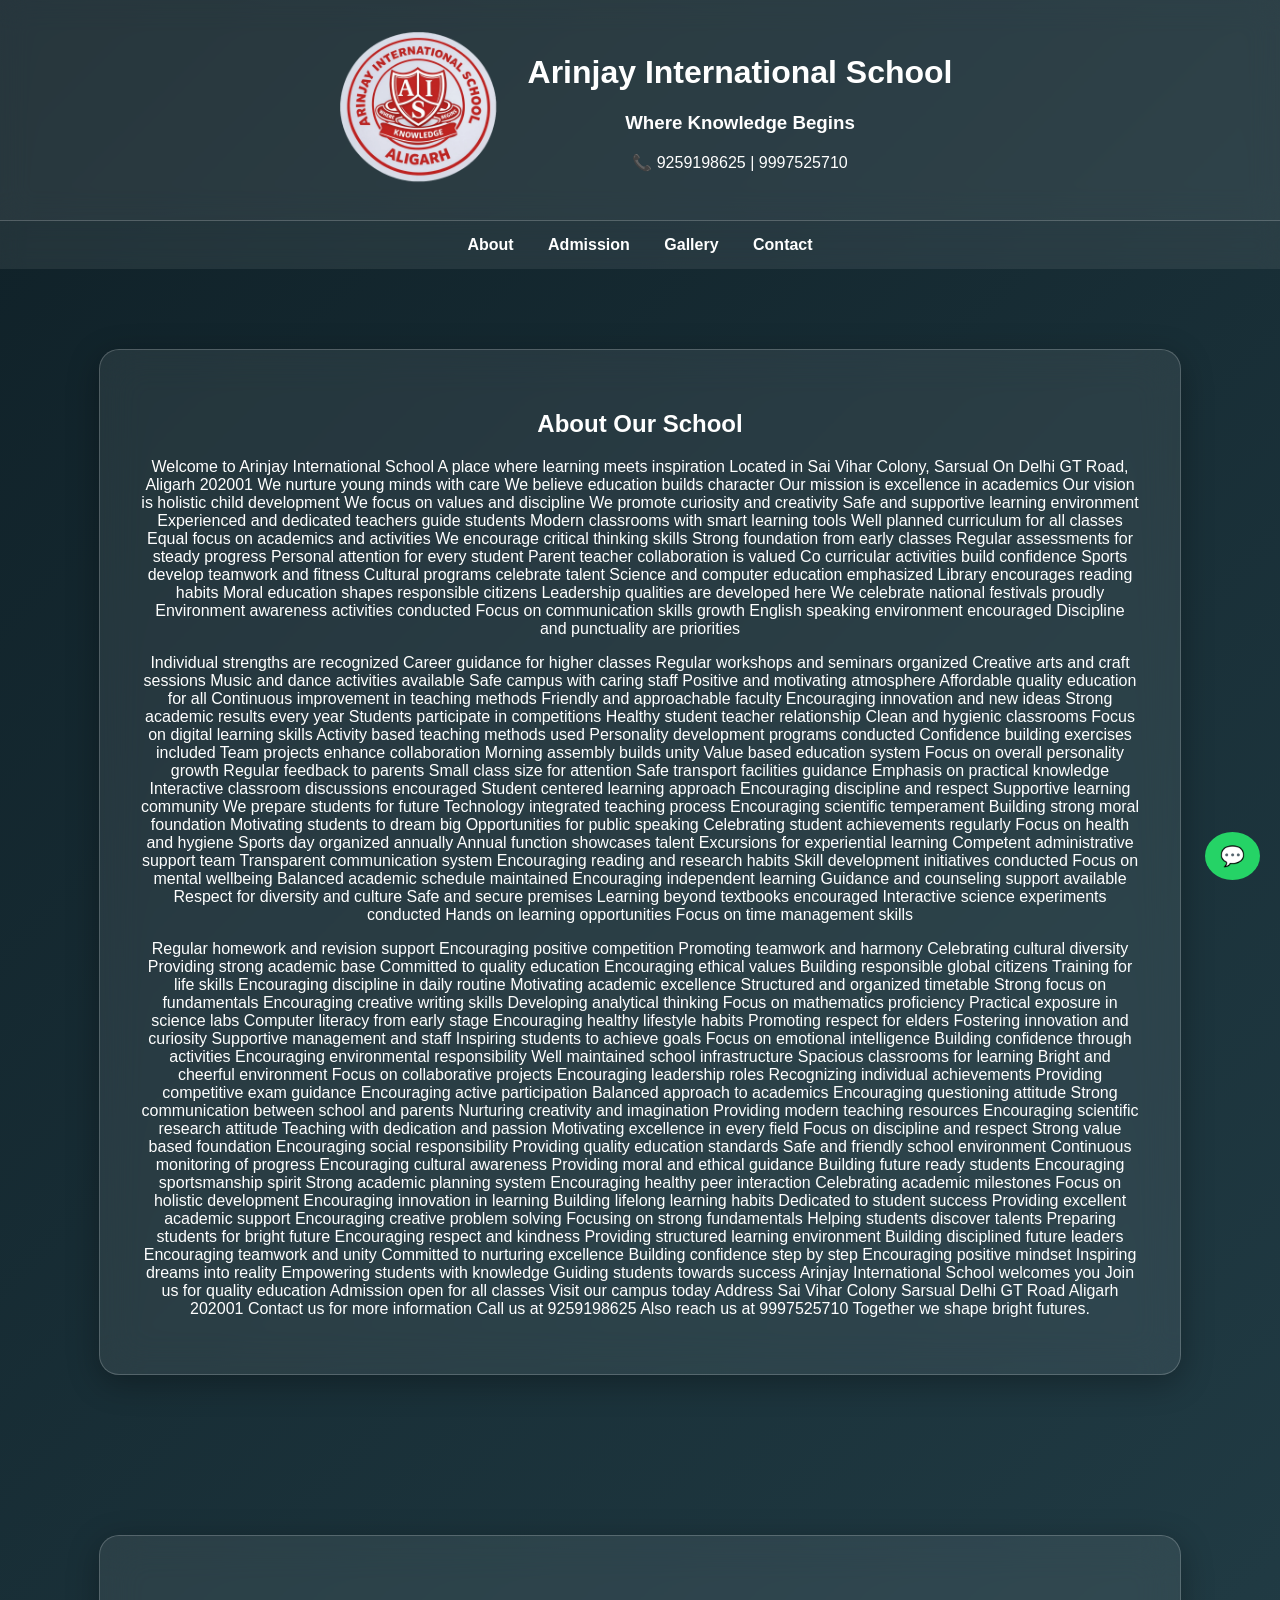
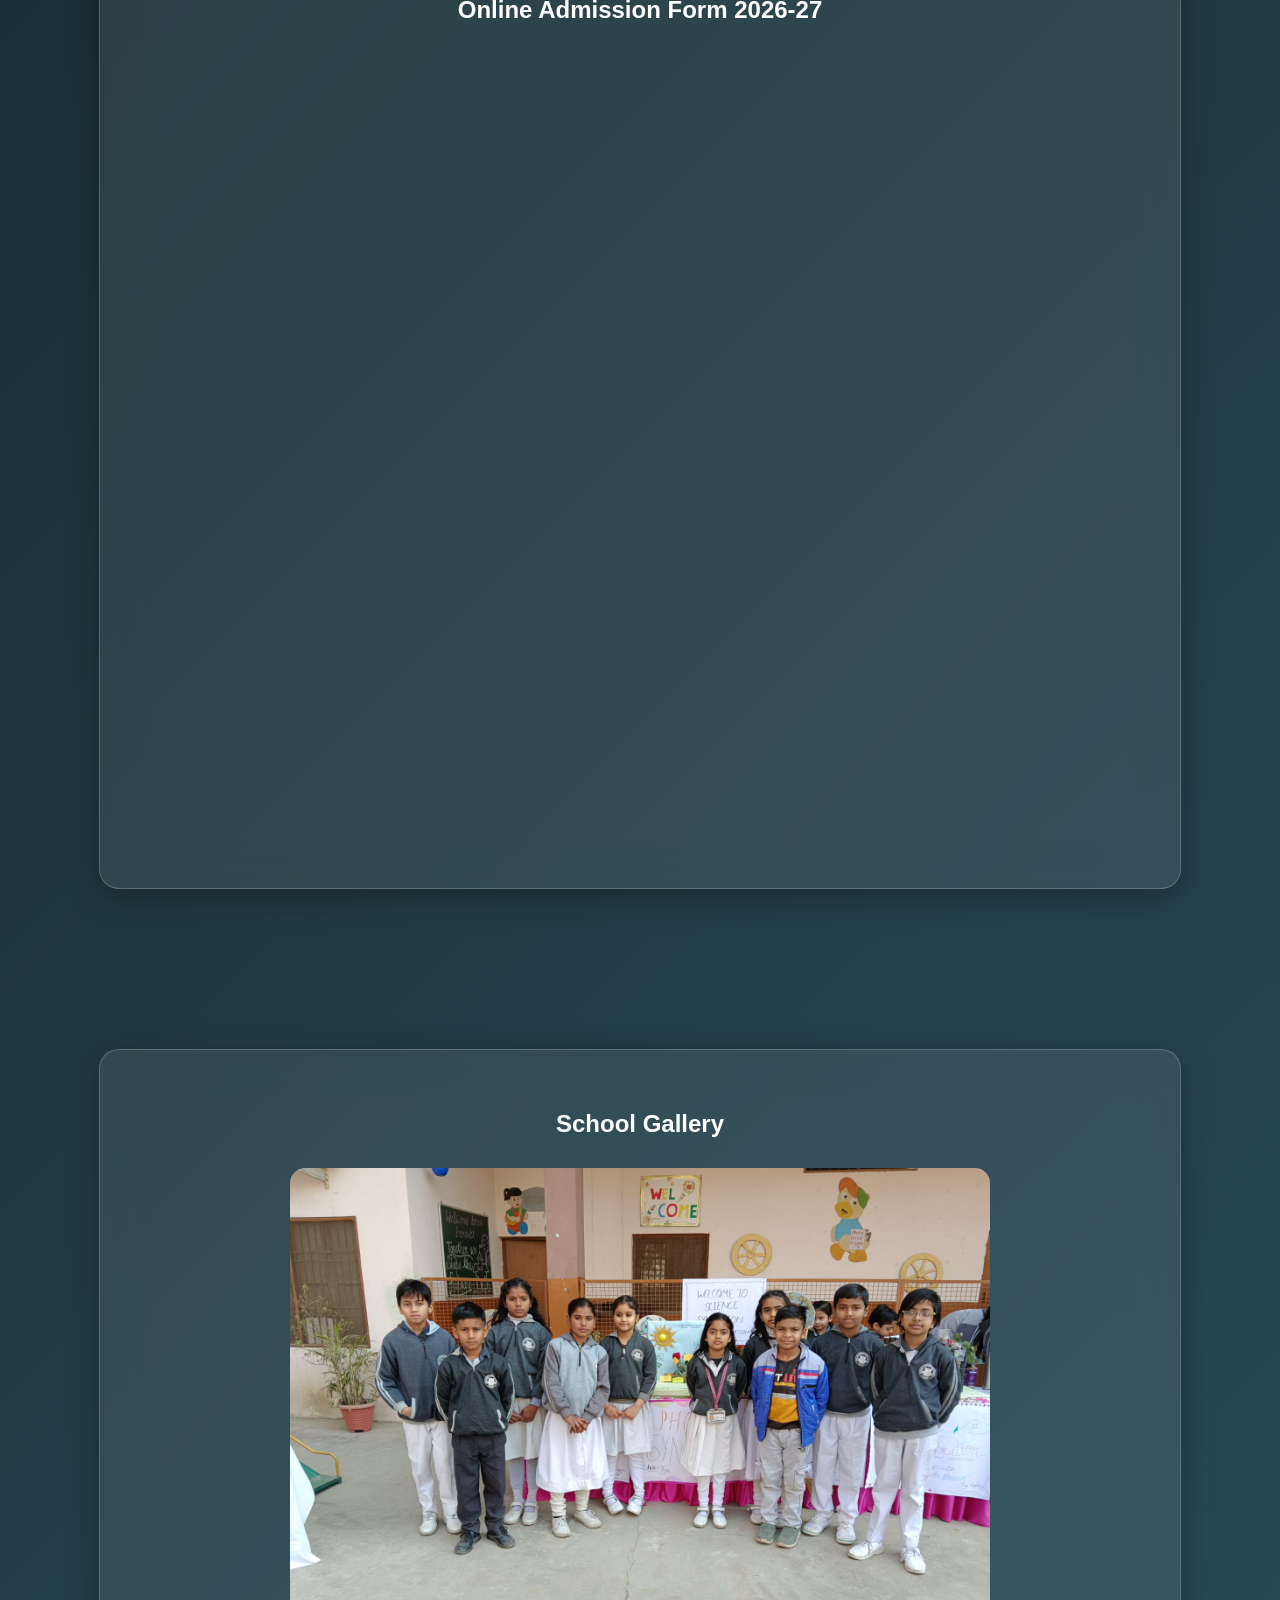
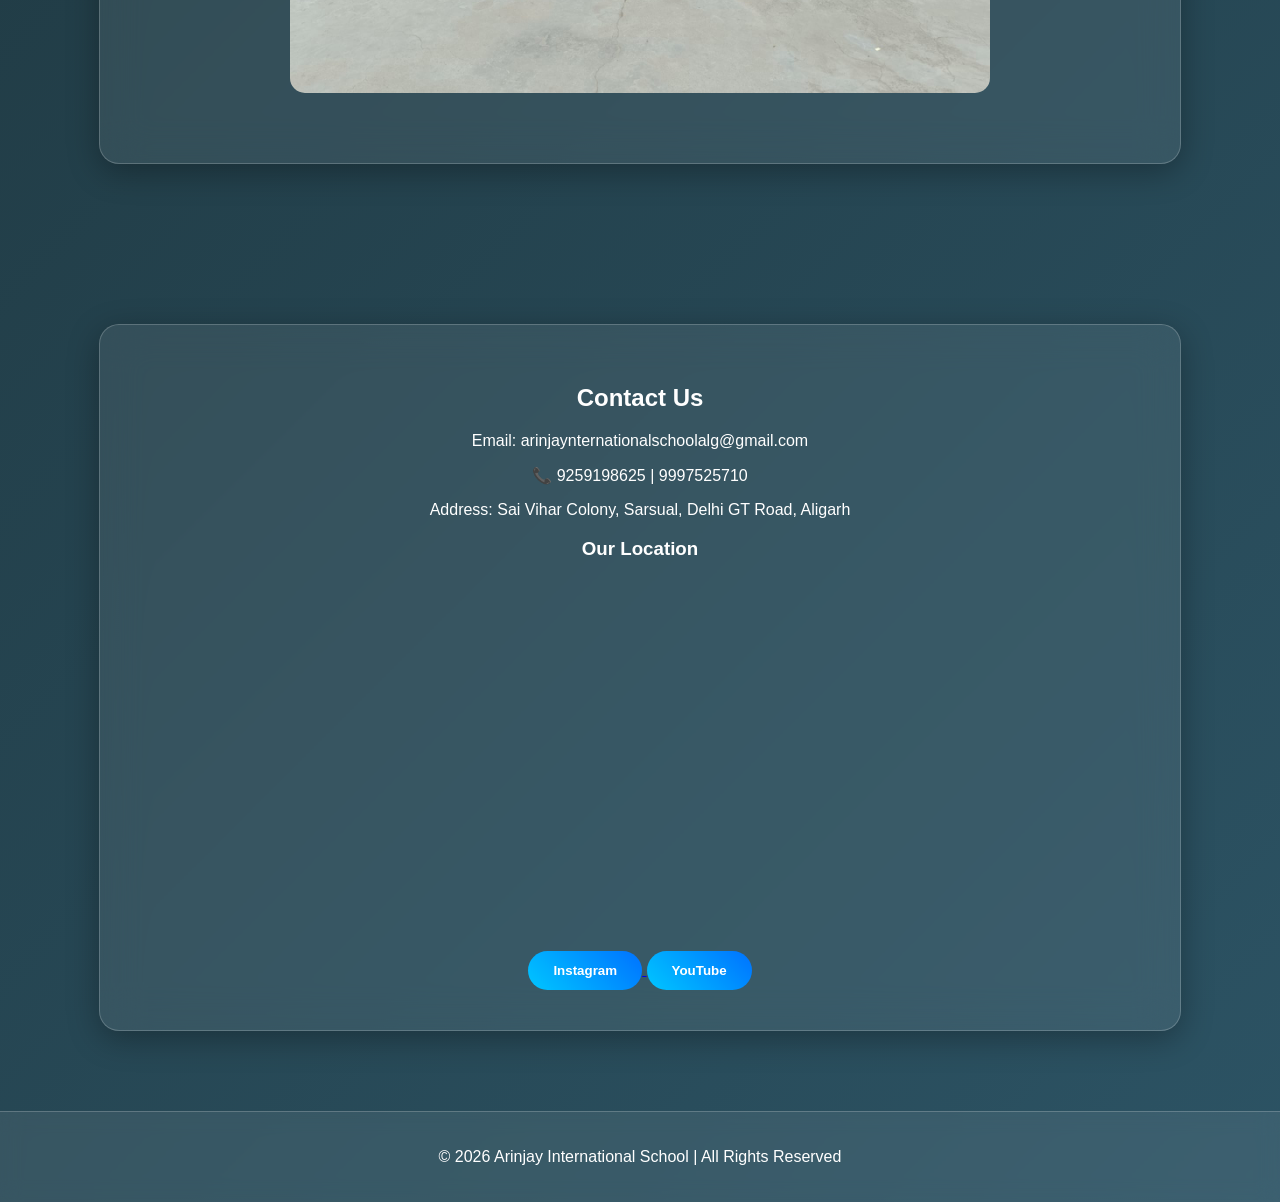
<file: index.html>
<!DOCTYPE html>
<html>
<head>
<meta charset="UTF-8">
<meta name="viewport" content="width=device-width, initial-scale=1.0">
  <meta name="google-site-verification" content="bJwj6OA5X_-7lR8x-a2TgcyTPK26ce-5KHzRRdCrKhw" />
<title>Arinjay International School</title>

<style>
html{
scroll-behavior:smooth;
}

body{
margin:0;
font-family: 'Segoe UI', sans-serif;
background: linear-gradient(135deg, #0f2027, #203a43, #2c5364);
color:white;
}

/* HEADER */
header{
background: rgba(255,255,255,0.1);
backdrop-filter: blur(15px);
padding:20px;
display:flex;
align-items:center;
justify-content:center;
gap:20px;
flex-wrap:wrap;
border-bottom:1px solid rgba(255,255,255,0.2);
text-align:center;
}

header img{
width:180px;
height:auto;
}

/* NAV */
nav{
background: rgba(255,255,255,0.08);
backdrop-filter: blur(10px);
padding:15px;
text-align:center;
}

nav a{
text-decoration:none;
margin:15px;
font-weight:600;
color:white;
transition:0.3s;
}

nav a:hover{
color:#00e0ff;
}

/* SECTION */
section{
padding:80px 20px;
display:flex;
justify-content:center;
}

/* GLASS CONTAINER */
.container{
background: rgba(255,255,255,0.08);
backdrop-filter: blur(20px);
max-width:1000px;
width:100%;
padding:40px;
border-radius:20px;
box-shadow: 0 8px 32px rgba(0,0,0,0.3);
border:1px solid rgba(255,255,255,0.2);
text-align:center;
}

/* FORM */
input, select, textarea{
width:90%;
padding:10px;
margin:10px;
border-radius:5px;
border:1px solid #ccc;
}

/* BUTTON */
button{
padding:12px 25px;
background: linear-gradient(45deg, #00c6ff, #0072ff);
color:white;
border:none;
border-radius:30px;
cursor:pointer;
font-weight:bold;
transition:0.3s;
}

button:hover{
transform:scale(1.05);
box-shadow:0 5px 20px rgba(0,0,0,0.4);
}

/* SLIDER */
.slider{
position:relative;
max-width:700px;
margin:30px auto;
}

.slide{
width:100%;
border-radius:15px;
display:none;
}

/* FOOTER */
footer{
background: rgba(255,255,255,0.08);
backdrop-filter: blur(10px);
padding:20px;
text-align:center;
border-top:1px solid rgba(255,255,255,0.2);
}

/* WHATSAPP */
.whatsapp{
position:fixed;
bottom:20px;
right:20px;
background:#25D366;
color:white;
padding:12px 15px;
border-radius:50%;
text-decoration:none;
font-size:20px;
}
</style>
</head>

<body>

<header>
<img src="logo.png.png" width="600" height="100" alt="School Logo">
<div>
<h1>Arinjay International School</h1>
<p><h3>Where Knowledge Begins</h3></p>
<p>📞 9259198625 | 9997525710</p>
</div>
</header>

<nav>
<a href="#about">About</a>
<a href="#admission">Admission</a>
<a href="#gallery">Gallery</a>
<a href="#contact">Contact</a>
</nav>

<section id="about">
<div class="container">
<h2>About Our School</h2>
<p>Welcome to Arinjay International School
A place where learning meets inspiration
Located in Sai Vihar Colony, Sarsual
On Delhi GT Road, Aligarh 202001
We nurture young minds with care
We believe education builds character
Our mission is excellence in academics
Our vision is holistic child development
We focus on values and discipline
We promote curiosity and creativity
Safe and supportive learning environment
Experienced and dedicated teachers guide students
Modern classrooms with smart learning tools
Well planned curriculum for all classes
Equal focus on academics and activities
We encourage critical thinking skills
Strong foundation from early classes
Regular assessments for steady progress
Personal attention for every student
Parent teacher collaboration is valued
Co curricular activities build confidence
Sports develop teamwork and fitness
Cultural programs celebrate talent
Science and computer education emphasized
Library encourages reading habits
Moral education shapes responsible citizens
Leadership qualities are developed here
We celebrate national festivals proudly
Environment awareness activities conducted
Focus on communication skills growth
English speaking environment encouraged
Discipline and punctuality are priorities</p>

  
</p>Individual strengths are recognized
Career guidance for higher classes
Regular workshops and seminars organized
Creative arts and craft sessions
Music and dance activities available
Safe campus with caring staff
Positive and motivating atmosphere
Affordable quality education for all
Continuous improvement in teaching methods
Friendly and approachable faculty
Encouraging innovation and new ideas
Strong academic results every year
Students participate in competitions
Healthy student teacher relationship
Clean and hygienic classrooms
Focus on digital learning skills
Activity based teaching methods used
Personality development programs conducted
Confidence building exercises included
Team projects enhance collaboration
Morning assembly builds unity
Value based education system
Focus on overall personality growth
Regular feedback to parents
Small class size for attention
Safe transport facilities guidance
Emphasis on practical knowledge
Interactive classroom discussions encouraged
Student centered learning approach
Encouraging discipline and respect
Supportive learning community
We prepare students for future
Technology integrated teaching process
Encouraging scientific temperament
Building strong moral foundation
Motivating students to dream big
Opportunities for public speaking
Celebrating student achievements regularly
Focus on health and hygiene
Sports day organized annually
Annual function showcases talent
Excursions for experiential learning
Competent administrative support team
Transparent communication system
Encouraging reading and research habits
Skill development initiatives conducted
Focus on mental wellbeing
Balanced academic schedule maintained
Encouraging independent learning
Guidance and counseling support available
Respect for diversity and culture
Safe and secure premises
Learning beyond textbooks encouraged
Interactive science experiments conducted
Hands on learning opportunities
Focus on time management skills</p>

  
</p>Regular homework and revision support
Encouraging positive competition
Promoting teamwork and harmony
Celebrating cultural diversity
Providing strong academic base
Committed to quality education
Encouraging ethical values
Building responsible global citizens
Training for life skills
Encouraging discipline in daily routine
Motivating academic excellence
Structured and organized timetable
Strong focus on fundamentals
Encouraging creative writing skills
Developing analytical thinking
Focus on mathematics proficiency
Practical exposure in science labs
Computer literacy from early stage
Encouraging healthy lifestyle habits
Promoting respect for elders
Fostering innovation and curiosity
Supportive management and staff
Inspiring students to achieve goals
Focus on emotional intelligence
Building confidence through activities
Encouraging environmental responsibility
Well maintained school infrastructure
Spacious classrooms for learning
Bright and cheerful environment
Focus on collaborative projects
Encouraging leadership roles
Recognizing individual achievements
Providing competitive exam guidance
Encouraging active participation
Balanced approach to academics
Encouraging questioning attitude
Strong communication between school and parents
Nurturing creativity and imagination
Providing modern teaching resources
Encouraging scientific research attitude
Teaching with dedication and passion
Motivating excellence in every field
Focus on discipline and respect
Strong value based foundation
Encouraging social responsibility
Providing quality education standards
Safe and friendly school environment
Continuous monitoring of progress
Encouraging cultural awareness
Providing moral and ethical guidance
Building future ready students
Encouraging sportsmanship spirit
Strong academic planning system
Encouraging healthy peer interaction
Celebrating academic milestones
Focus on holistic development
Encouraging innovation in learning
Building lifelong learning habits
Dedicated to student success
Providing excellent academic support
Encouraging creative problem solving
Focusing on strong fundamentals
Helping students discover talents
Preparing students for bright future
Encouraging respect and kindness
Providing structured learning environment
Building disciplined future leaders
Encouraging teamwork and unity
Committed to nurturing excellence
Building confidence step by step
Encouraging positive mindset
Inspiring dreams into reality
Empowering students with knowledge
Guiding students towards success
Arinjay International School welcomes you
Join us for quality education
Admission open for all classes
Visit our campus today
Address Sai Vihar Colony Sarsual
Delhi GT Road Aligarh 202001
Contact us for more information
Call us at 9259198625
Also reach us at 9997525710
Together we shape bright futures.</p>
</div>
</section>

<section id="admission">
<div class="container">
<h2>Online Admission Form 2026-27</h2>

<iframe 
src="https://docs.google.com/forms/d/e/1FAIpQLSe7udQNQMT2sfRwu8rQ3IBHkbbncVBDSOY0P4MB1fj9nz0boQ/viewform?embedded=true"
width="100%" 
height="800" 
frameborder="0">
Loading…
</iframe>

</div>
</section>

<section id="gallery">
<div class="container">
<h2>School Gallery</h2>

<div class="slider">
<img src="school1.jpeg" class="slide">
<img src="school2.jpeg" class="slide">
<img src="school3.jpeg" class="slide">
<img src="school4.jpeg" class="slide">
<img src="school5.jpeg" class="slide">
<img src="school6.jpeg" class="slide">

</div>

</div>
</section>

<section id="contact">
<div class="container">
<h2>Contact Us</h2>

<p>Email: arinjaynternationalschoolalg@gmail.com</p>
<p>📞 9259198625 | 9997525710</p>
<p>Address: Sai Vihar Colony, Sarsual, Delhi GT Road, Aligarh</p>

<h3>Our Location</h3>

<iframe 
src="https://www.google.com/maps/embed?pb=!1m18!1m12!1m3!1d3525.613326587974!2d78.0400351754804!3d27.913837016353853!2m3!1f0!2f0!3f0!3m2!1i1024!2i768!4f13.1!3m3!1m2!1s0x3974a5ead8004827%3A0x672b606e21ff2ca6!2sArinjay%20International%20School!5e0!3m2!1sen!2sin!4v1772351236779!5m2!1sen!2sin"
width="100%" 
height="350" 
style="border:0; border-radius:15px;" 
allowfullscreen="" 
loading="lazy">
</iframe>

<br><br>

<a href="https://www.instagram.com/arinjayinternational2024/" target="_blank">
<button>Instagram</button>
</a>

<a href="https://www.youtube.com/@ArinjayInternationalScho-mx9nq" target="_blank">
<button>YouTube</button>
</a>

</div>
</section>

<footer>

<p>© 2026 Arinjay International School | All Rights Reserved</p>
</footer>

<a class="whatsapp" href="https://wa.me/919259198625" target="_blank">💬</a>

<script>
let slideIndex = 0;
showSlides();

function showSlides(){
let slides = document.getElementsByClassName("slide");
for(let i=0;i<slides.length;i++){
slides[i].style.display="none";
}
slideIndex++;
if(slideIndex > slides.length){
slideIndex = 1;
}
slides[slideIndex-1].style.display="block";
setTimeout(showSlides,3000);
}
</script>

</body>

</html>
</file>
